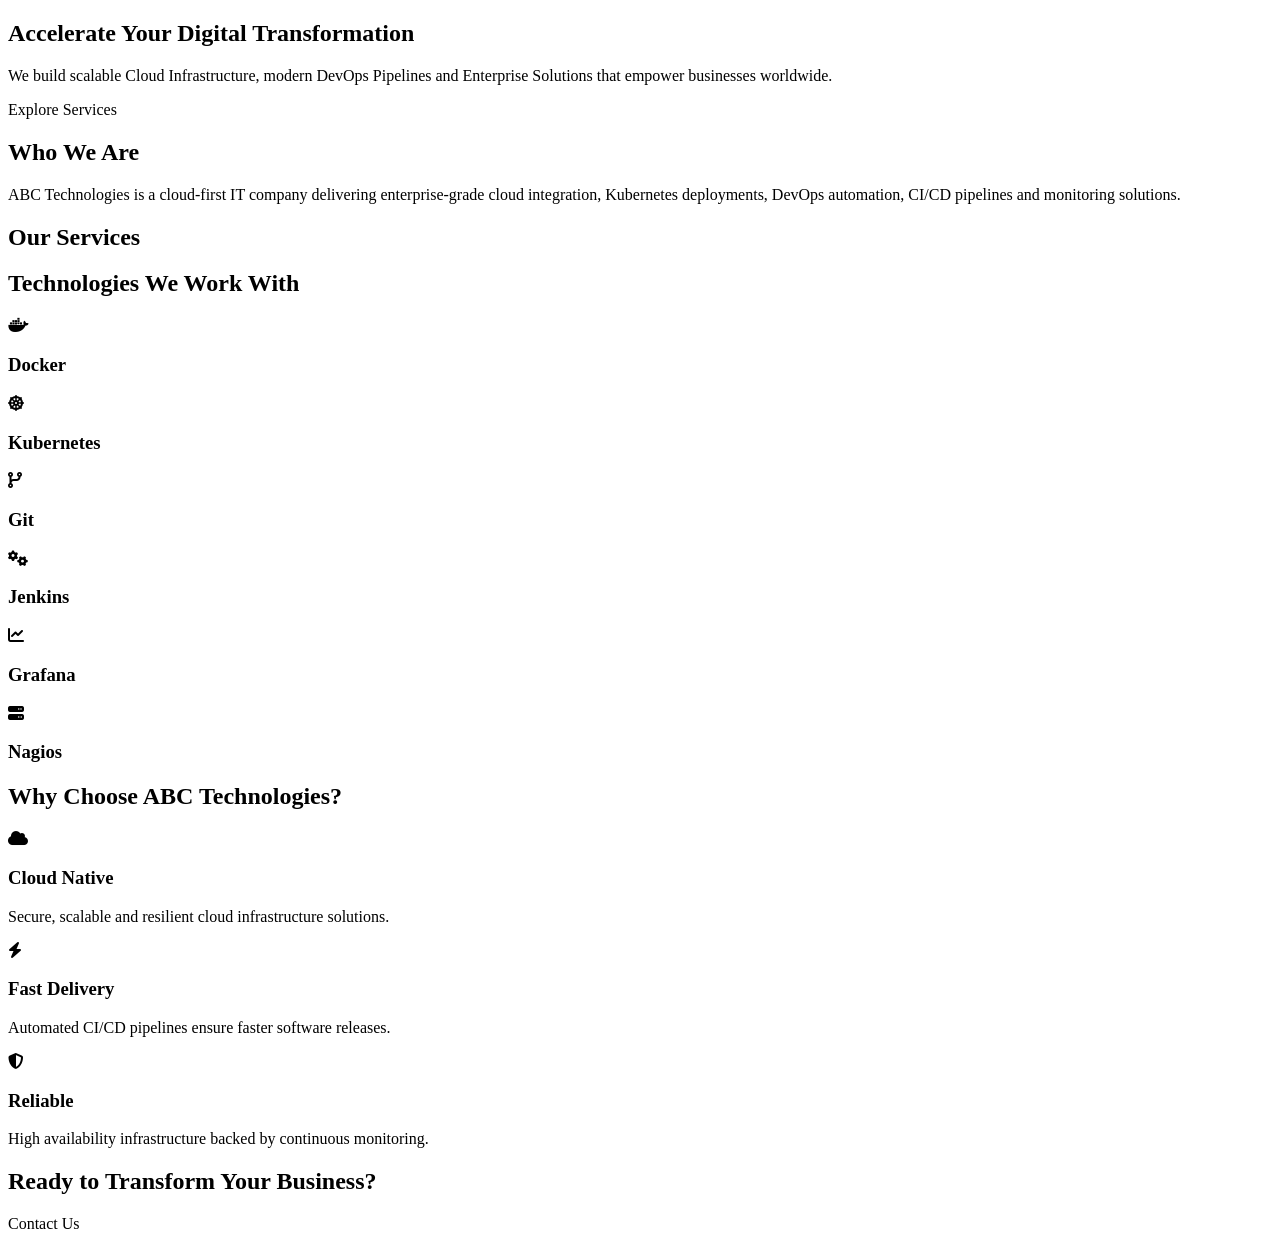
<file: src/main/resources/templates/index.html>
<!DOCTYPE html>
<html lang="en" xmlns:th="http://www.thymeleaf.org">

<head>

    <meta charset="UTF-8">
    <meta name="viewport" content="width=device-width, initial-scale=1.0">

    <title>ABC Technologies | Cloud Integration & DevOps</title>

    <link rel="stylesheet" th:href="@{/css/style.css}">
    <link rel="stylesheet"
        href="https://cdnjs.cloudflare.com/ajax/libs/font-awesome/6.5.2/css/all.min.css">

</head>

<body>

<!-- =================== NAVBAR =================== -->

<header>

    <header>

<div th:replace="~{fragments/navbar :: navbar}"></div>

</header>

</header>


<!-- ================= HERO ================= -->

<section class="hero">

    <div class="hero-content">

        <h1>
            Accelerate Your Digital Transformation
        </h1>

        <p>

            We build scalable Cloud Infrastructure,
            modern DevOps Pipelines and Enterprise
            Solutions that empower businesses worldwide.

        </p>

        <a th:href="@{/services}" class="btn">

            Explore Services

        </a>

    </div>

</section>


<!-- ================= ABOUT ================= -->

<section class="about-preview">

    <h2>Who We Are</h2>

    <p>

        ABC Technologies is a cloud-first IT company
        delivering enterprise-grade cloud integration,
        Kubernetes deployments, DevOps automation,
        CI/CD pipelines and monitoring solutions.

    </p>

</section>


<!-- ================= SERVICES ================= -->

<section class="services">

    <h2>Our Services</h2>

    <div class="service-grid">

        <div class="service-card"
             th:each="service : ${services}">

            <h3 th:text="${service.title}"></h3>

            <p th:text="${service.description}"></p>

        </div>

    </div>

</section>


<!-- ================= TECHNOLOGIES ================= -->

<section class="technology">

    <h2>Technologies We Work With</h2>

    <div class="tech-grid">

        <div class="tech-card">
            <i class="fa-brands fa-docker"></i>
            <h3>Docker</h3>
        </div>

        <div class="tech-card">
            <i class="fa-solid fa-dharmachakra"></i>
            <h3>Kubernetes</h3>
        </div>

        <div class="tech-card">
            <i class="fa-solid fa-code-branch"></i>
            <h3>Git</h3>
        </div>

        <div class="tech-card">
            <i class="fa-solid fa-gears"></i>
            <h3>Jenkins</h3>
        </div>

        <div class="tech-card">
            <i class="fa-solid fa-chart-line"></i>
            <h3>Grafana</h3>
        </div>

        <div class="tech-card">
            <i class="fa-solid fa-server"></i>
            <h3>Nagios</h3>
        </div>

    </div>

</section>


<!-- ================= WHY CHOOSE US ================= -->

<section class="why-us">

    <h2>Why Choose ABC Technologies?</h2>

    <div class="features">

        <div class="feature">

            <i class="fa-solid fa-cloud"></i>

            <h3>Cloud Native</h3>

            <p>

                Secure, scalable and resilient cloud
                infrastructure solutions.

            </p>

        </div>

        <div class="feature">

            <i class="fa-solid fa-bolt"></i>

            <h3>Fast Delivery</h3>

            <p>

                Automated CI/CD pipelines ensure
                faster software releases.

            </p>

        </div>

        <div class="feature">

            <i class="fa-solid fa-shield-halved"></i>

            <h3>Reliable</h3>

            <p>

                High availability infrastructure
                backed by continuous monitoring.

            </p>

        </div>

    </div>

</section>


<!-- ================= CTA ================= -->

<section class="cta">

    <h2>

        Ready to Transform Your Business?

    </h2>

    <a th:href="@{/contact}" class="btn">

        Contact Us

    </a>

</section>


<!-- ================= FOOTER ================= -->

<div th:replace="~{fragments/footer :: footer}"></div>


<script th:src="@{/js/script.js}"></script>

</body>

</html>
</file>
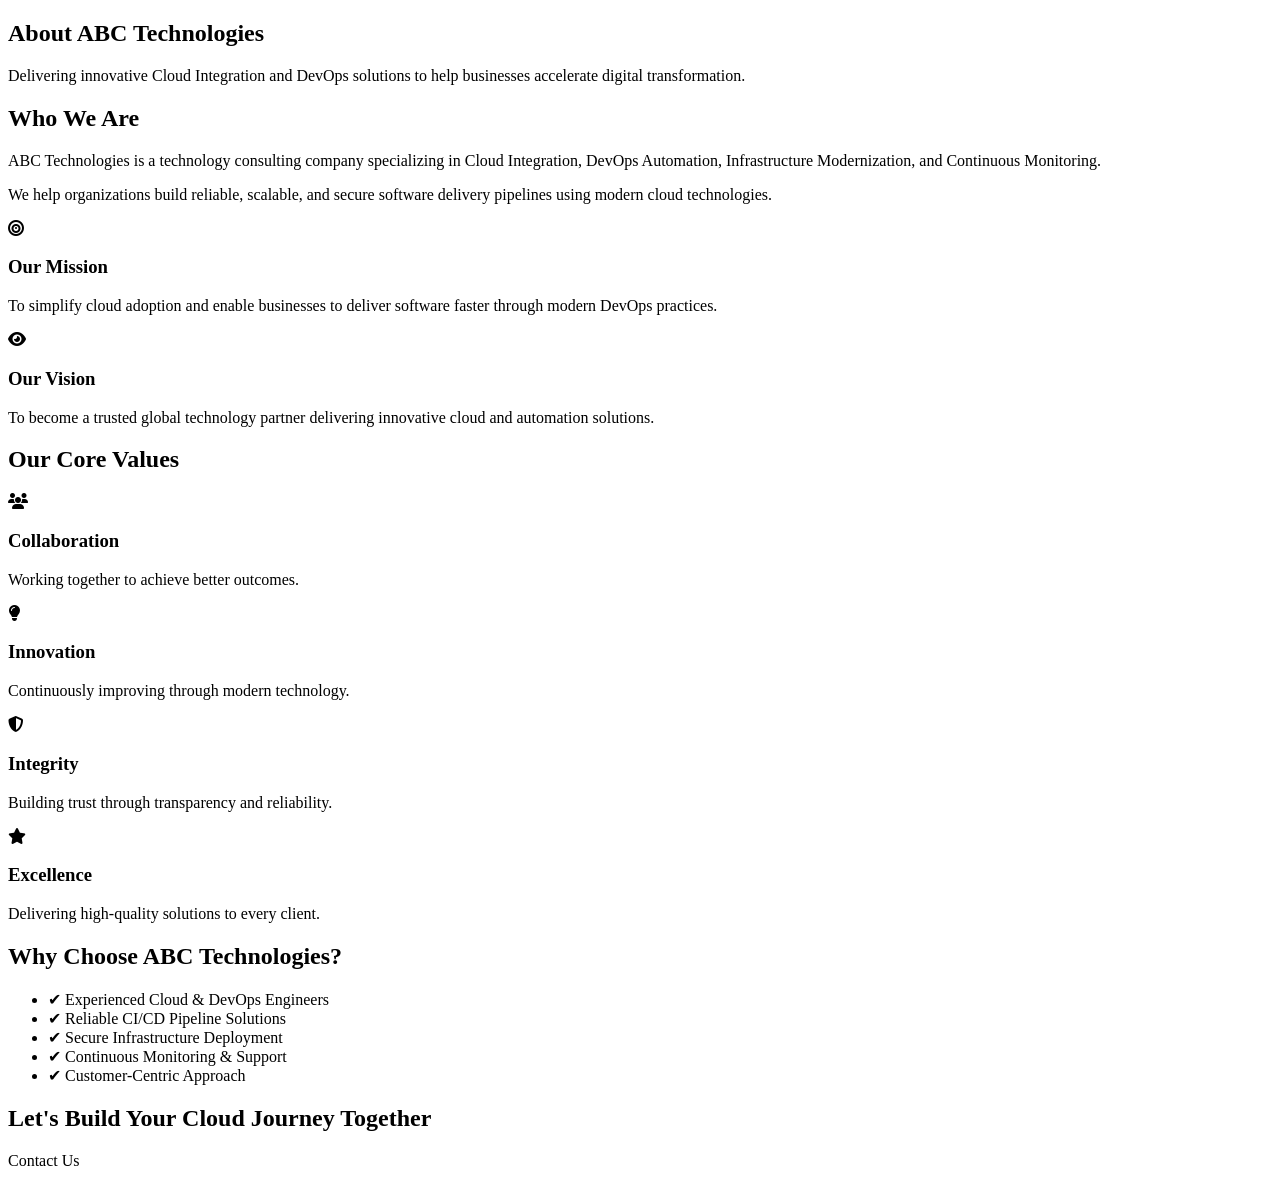
<file: src/main/resources/templates/about.html>
<!DOCTYPE html>
<html lang="en" xmlns:th="http://www.thymeleaf.org">

<head>

    <meta charset="UTF-8">
    <meta name="viewport" content="width=device-width, initial-scale=1.0">

    <title>About Us | ABC Technologies</title>

    <link rel="stylesheet" th:href="@{/css/style.css}">

    <link rel="stylesheet"
          href="https://cdnjs.cloudflare.com/ajax/libs/font-awesome/6.5.2/css/all.min.css">

</head>

<body>

<header>

    <div th:replace="~{fragments/navbar :: navbar}"></div>

</header>

<!-- ABOUT HERO -->

<section class="page-banner">

    <div class="banner-content">

        <h1>About ABC Technologies</h1>

        <p>
            Delivering innovative Cloud Integration and DevOps solutions
            to help businesses accelerate digital transformation.
        </p>

    </div>

</section>

<!-- COMPANY -->

<section class="about-company">

    <div class="about-text">

        <h2>Who We Are</h2>

        <p>

            ABC Technologies is a technology consulting company specializing
            in Cloud Integration, DevOps Automation, Infrastructure
            Modernization, and Continuous Monitoring.

        </p>

        <p>

            We help organizations build reliable, scalable, and secure
            software delivery pipelines using modern cloud technologies.

        </p>

    </div>

</section>

<!-- MISSION & VISION -->

<section class="mission-vision">

    <div class="mission-card">

        <i class="fa-solid fa-bullseye"></i>

        <h3>Our Mission</h3>

        <p>

            To simplify cloud adoption and enable businesses to deliver
            software faster through modern DevOps practices.

        </p>

    </div>

    <div class="mission-card">

        <i class="fa-solid fa-eye"></i>

        <h3>Our Vision</h3>

        <p>

            To become a trusted global technology partner delivering
            innovative cloud and automation solutions.

        </p>

    </div>

</section>

<!-- VALUES -->

<section class="values">

    <h2>Our Core Values</h2>

    <div class="value-grid">

        <div class="value-card">

            <i class="fa-solid fa-users"></i>

            <h3>Collaboration</h3>

            <p>
                Working together to achieve better outcomes.
            </p>

        </div>

        <div class="value-card">

            <i class="fa-solid fa-lightbulb"></i>

            <h3>Innovation</h3>

            <p>
                Continuously improving through modern technology.
            </p>

        </div>

        <div class="value-card">

            <i class="fa-solid fa-shield-halved"></i>

            <h3>Integrity</h3>

            <p>
                Building trust through transparency and reliability.
            </p>

        </div>

        <div class="value-card">

            <i class="fa-solid fa-star"></i>

            <h3>Excellence</h3>

            <p>
                Delivering high-quality solutions to every client.
            </p>

        </div>

    </div>

</section>

<!-- WHY CHOOSE US -->

<section class="why-company">

    <h2>Why Choose ABC Technologies?</h2>

    <ul>

        <li>✔ Experienced Cloud & DevOps Engineers</li>

        <li>✔ Reliable CI/CD Pipeline Solutions</li>

        <li>✔ Secure Infrastructure Deployment</li>

        <li>✔ Continuous Monitoring & Support</li>

        <li>✔ Customer-Centric Approach</li>

    </ul>

</section>

<!-- CTA -->

<section class="cta">

    <h2>Let's Build Your Cloud Journey Together</h2>

    <a th:href="@{/contact}" class="btn">

        Contact Us

    </a>

</section>

<div th:replace="~{fragments/footer :: footer}"></div>

<script th:src="@{/js/script.js}"></script>

</body>

</html>
</file>
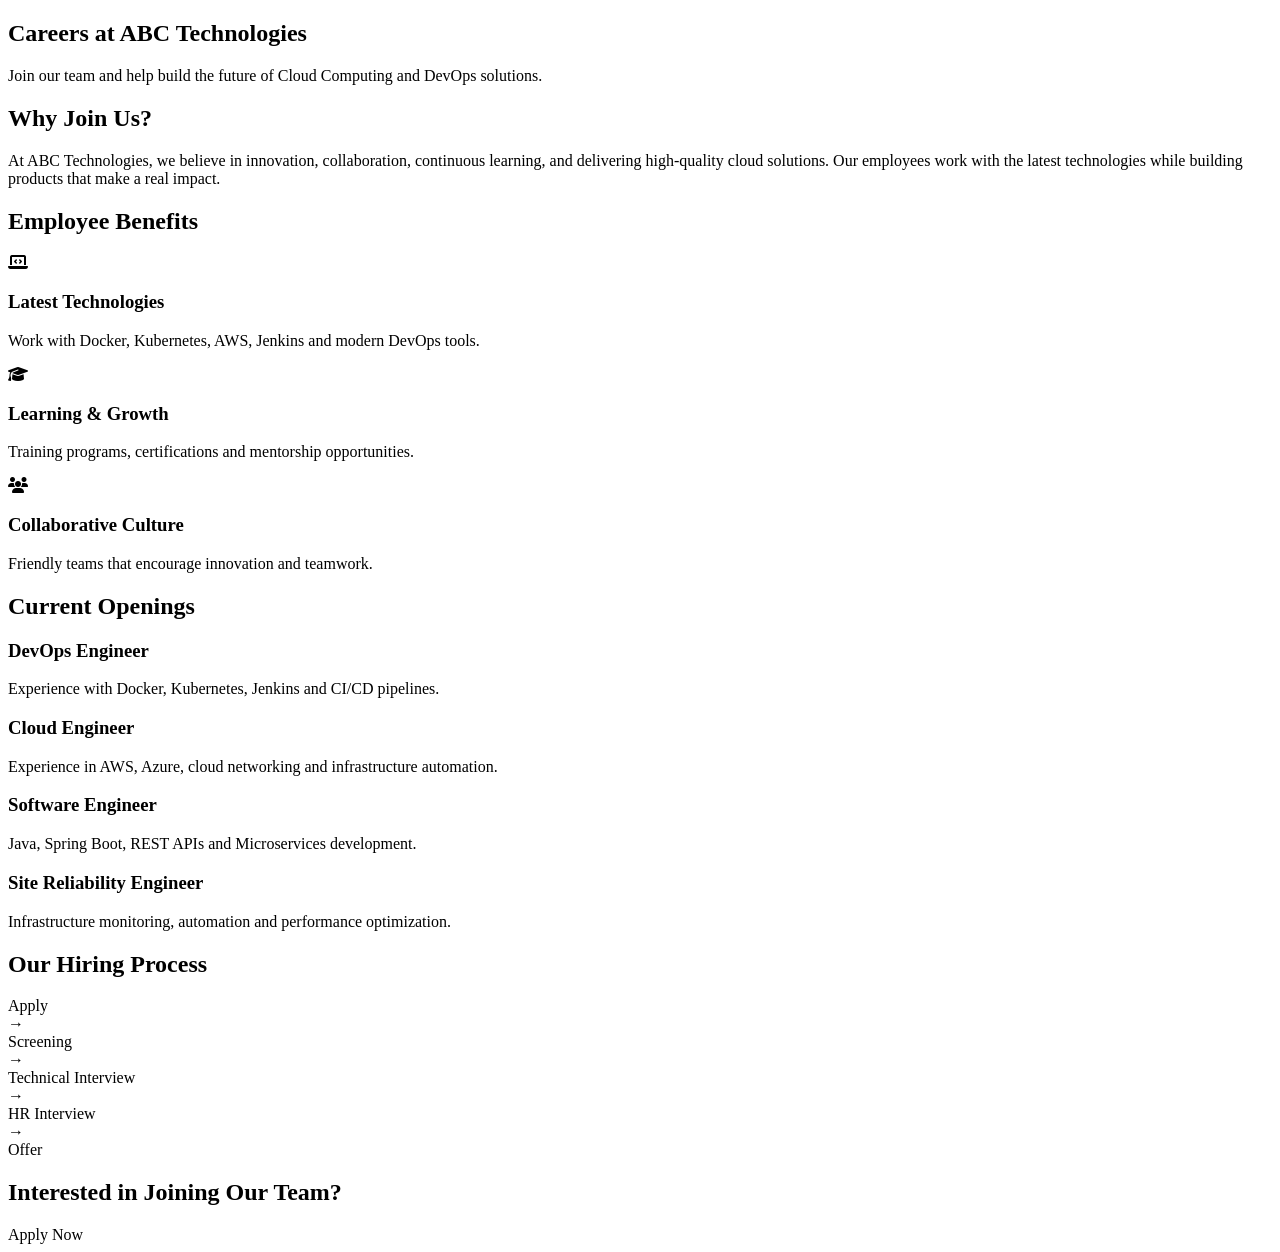
<file: src/main/resources/templates/careers.html>
<!DOCTYPE html>
<html lang="en" xmlns:th="http://www.thymeleaf.org">

<head>

    <meta charset="UTF-8">
    <meta name="viewport" content="width=device-width, initial-scale=1.0">

    <title>Careers | ABC Technologies</title>

    <link rel="stylesheet" th:href="@{/css/style.css}">

    <link rel="stylesheet"
          href="https://cdnjs.cloudflare.com/ajax/libs/font-awesome/6.5.2/css/all.min.css">

</head>

<body>

<header>

    <div th:replace="~{fragments/navbar :: navbar}"></div>

</header>

<!-- Banner -->

<section class="page-banner">

    <div class="banner-content">

        <h1>Careers at ABC Technologies</h1>

        <p>

            Join our team and help build the future of Cloud Computing
            and DevOps solutions.

        </p>

    </div>

</section>

<!-- Why Join -->

<section class="career-intro">

    <h2>Why Join Us?</h2>

    <p>

        At ABC Technologies, we believe in innovation, collaboration,
        continuous learning, and delivering high-quality cloud solutions.
        Our employees work with the latest technologies while building
        products that make a real impact.

    </p>

</section>

<!-- Benefits -->

<section class="benefits">

    <h2>Employee Benefits</h2>

    <div class="benefit-grid">

        <div class="benefit-card">

            <i class="fa-solid fa-laptop-code"></i>

            <h3>Latest Technologies</h3>

            <p>Work with Docker, Kubernetes, AWS, Jenkins and modern DevOps tools.</p>

        </div>

        <div class="benefit-card">

            <i class="fa-solid fa-graduation-cap"></i>

            <h3>Learning & Growth</h3>

            <p>Training programs, certifications and mentorship opportunities.</p>

        </div>

        <div class="benefit-card">

            <i class="fa-solid fa-users"></i>

            <h3>Collaborative Culture</h3>

            <p>Friendly teams that encourage innovation and teamwork.</p>

        </div>

    </div>

</section>

<!-- Open Positions -->

<section class="jobs">

    <h2>Current Openings</h2>

    <div class="job-card">

        <h3>DevOps Engineer</h3>

        <p>Experience with Docker, Kubernetes, Jenkins and CI/CD pipelines.</p>

    </div>

    <div class="job-card">

        <h3>Cloud Engineer</h3>

        <p>Experience in AWS, Azure, cloud networking and infrastructure automation.</p>

    </div>

    <div class="job-card">

        <h3>Software Engineer</h3>

        <p>Java, Spring Boot, REST APIs and Microservices development.</p>

    </div>

    <div class="job-card">

        <h3>Site Reliability Engineer</h3>

        <p>Infrastructure monitoring, automation and performance optimization.</p>

    </div>

</section>

<!-- Hiring Process -->

<section class="hiring">

    <h2>Our Hiring Process</h2>

    <div class="workflow-container">

        <div class="step">Apply</div>

        <div class="arrow">→</div>

        <div class="step">Screening</div>

        <div class="arrow">→</div>

        <div class="step">Technical Interview</div>

        <div class="arrow">→</div>

        <div class="step">HR Interview</div>

        <div class="arrow">→</div>

        <div class="step">Offer</div>

    </div>

</section>

<!-- CTA -->

<section class="cta">

    <h2>Interested in Joining Our Team?</h2>

    <a th:href="@{/contact}" class="btn">

        Apply Now

    </a>

</section>

<div th:replace="~{fragments/footer :: footer}"></div>

<script th:src="@{/js/script.js}"></script>

</body>

</html>
</file>
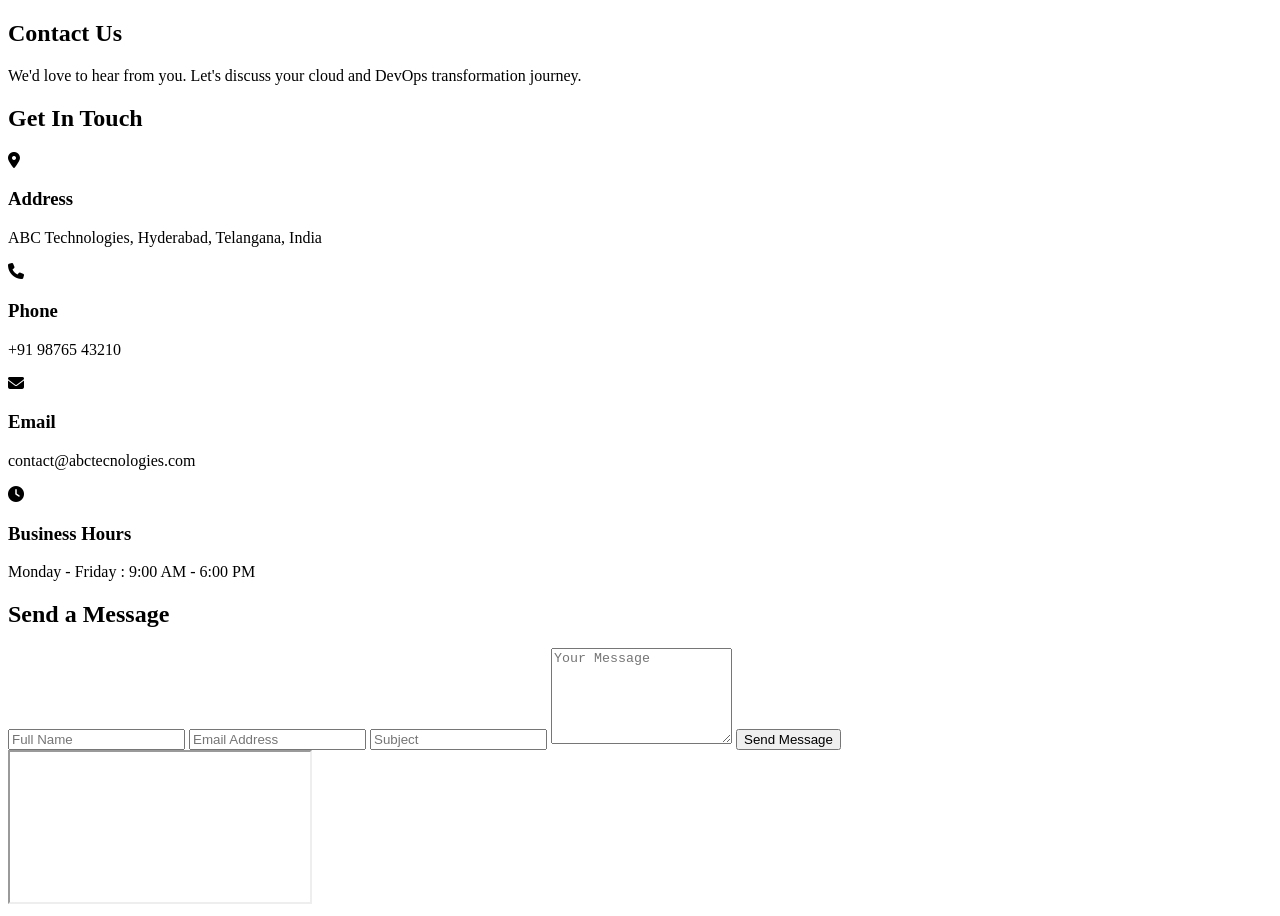
<file: src/main/resources/templates/contact.html>
<!DOCTYPE html>
<html lang="en" xmlns:th="http://www.thymeleaf.org">

<head>

    <meta charset="UTF-8">

    <meta name="viewport" content="width=device-width, initial-scale=1.0">

    <title>Contact Us | ABC Technologies</title>

    <link rel="stylesheet" th:href="@{/css/style.css}">

    <link rel="stylesheet"
          href="https://cdnjs.cloudflare.com/ajax/libs/font-awesome/6.5.2/css/all.min.css">

</head>

<body>

<header>

    <div th:replace="~{fragments/navbar :: navbar}"></div>

</header>

<!-- Banner -->

<section class="page-banner">

    <div class="banner-content">

        <h1>Contact Us</h1>

        <p>

            We'd love to hear from you. Let's discuss your cloud and
            DevOps transformation journey.

        </p>

    </div>

</section>

<!-- Contact -->

<section class="contact-section">

    <div class="contact-info">

        <h2>Get In Touch</h2>

        <div class="info-box">

            <i class="fa-solid fa-location-dot"></i>

            <div>

                <h3>Address</h3>

                <p>ABC Technologies, Hyderabad, Telangana, India</p>

            </div>

        </div>

        <div class="info-box">

            <i class="fa-solid fa-phone"></i>

            <div>

                <h3>Phone</h3>

                <p>+91 98765 43210</p>

            </div>

        </div>

        <div class="info-box">

            <i class="fa-solid fa-envelope"></i>

            <div>

                <h3>Email</h3>

                <p>contact@abctecnologies.com</p>

            </div>

        </div>

        <div class="info-box">

            <i class="fa-solid fa-clock"></i>

            <div>

                <h3>Business Hours</h3>

                <p>Monday - Friday : 9:00 AM - 6:00 PM</p>

            </div>

        </div>

    </div>

    <div class="contact-form">

        <h2>Send a Message</h2>

        <form>

            <input
                    type="text"
                    placeholder="Full Name"
                    required>

            <input
                    type="email"
                    placeholder="Email Address"
                    required>

            <input
                    type="text"
                    placeholder="Subject">

            <textarea
                    rows="6"
                    placeholder="Your Message"
                    required></textarea>

            <button
                    type="submit"
                    class="btn">

                Send Message

            </button>

        </form>

    </div>

</section>

<!-- Google Map -->

<section class="map-section">

    <iframe
            src="https://www.google.com/maps?q=Hyderabad&output=embed"
            loading="lazy">

    </iframe>

</section>

<div th:replace="~{fragments/footer :: footer}"></div>

<script th:src="@{/js/script.js}"></script>

</body>

</html>
</file>
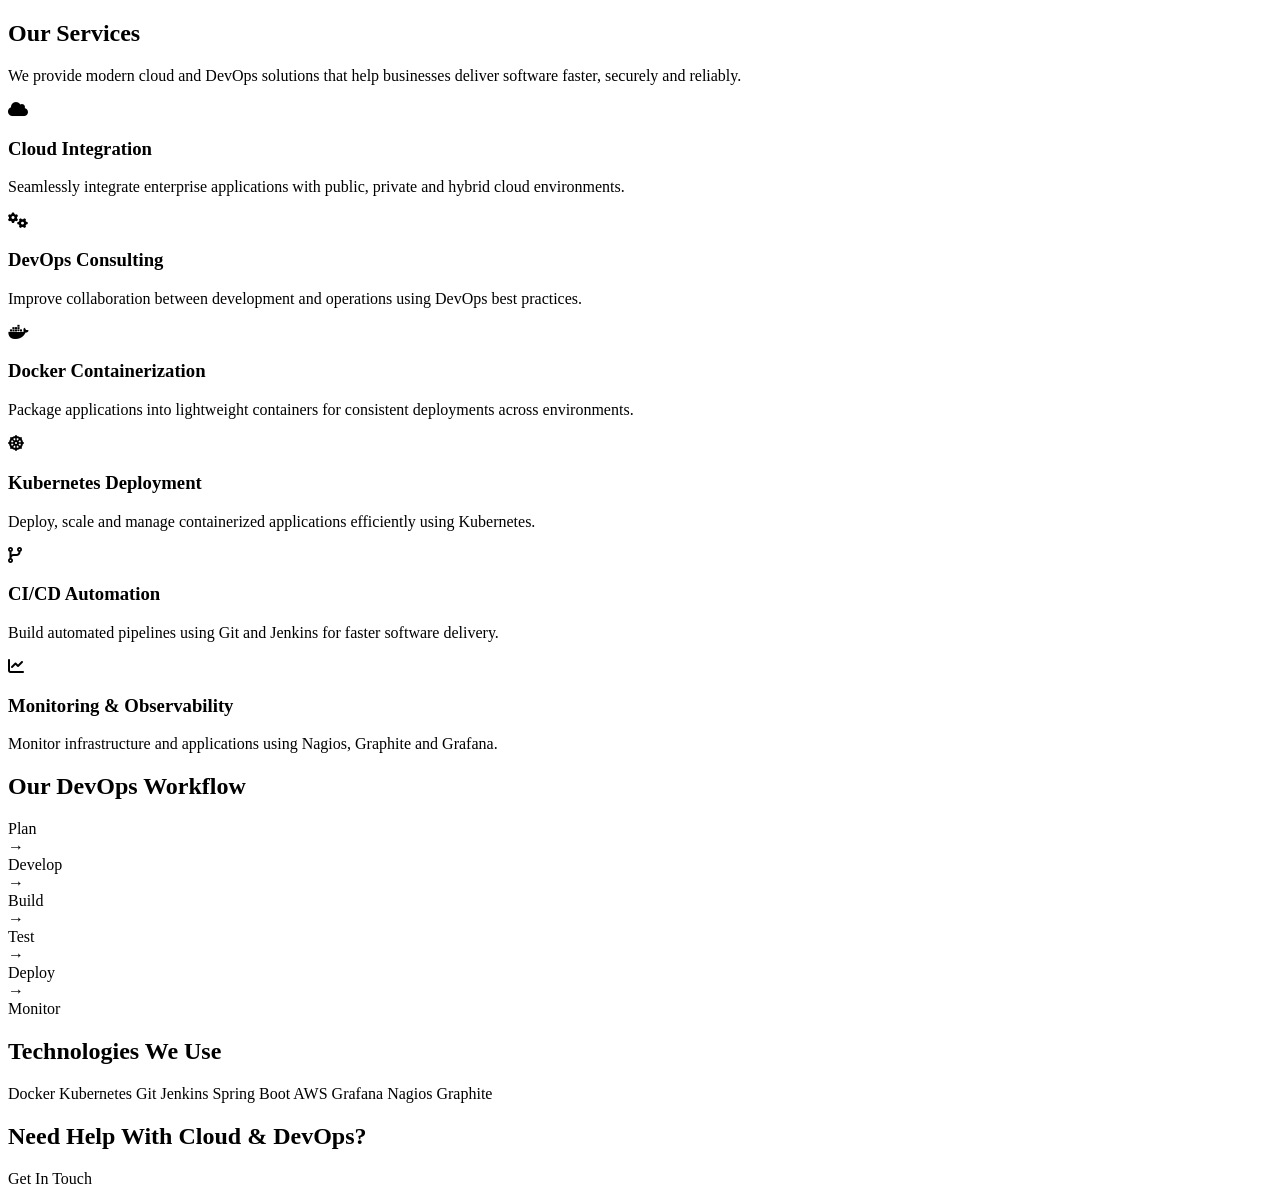
<file: src/main/resources/templates/services.html>
<!DOCTYPE html>
<html lang="en" xmlns:th="http://www.thymeleaf.org">

<head>

    <meta charset="UTF-8">
    <meta name="viewport" content="width=device-width, initial-scale=1.0">

    <title>Our Services | ABC Technologies</title>

    <link rel="stylesheet" th:href="@{/css/style.css}">

    <link rel="stylesheet"
          href="https://cdnjs.cloudflare.com/ajax/libs/font-awesome/6.5.2/css/all.min.css">

</head>

<body>

<header>
    <div th:replace="~{fragments/navbar :: navbar}"></div>
</header>

<!-- PAGE HEADER -->

<section class="page-banner">

    <div class="banner-content">

        <h1>Our Services</h1>

        <p>

            We provide modern cloud and DevOps solutions that help
            businesses deliver software faster, securely and reliably.

        </p>

    </div>

</section>

<!-- SERVICES -->

<section class="service-section">

    <div class="service-box">

        <i class="fa-solid fa-cloud"></i>

        <h3>Cloud Integration</h3>

        <p>

            Seamlessly integrate enterprise applications with public,
            private and hybrid cloud environments.

        </p>

    </div>

    <div class="service-box">

        <i class="fa-solid fa-gears"></i>

        <h3>DevOps Consulting</h3>

        <p>

            Improve collaboration between development and operations
            using DevOps best practices.

        </p>

    </div>

    <div class="service-box">

        <i class="fa-brands fa-docker"></i>

        <h3>Docker Containerization</h3>

        <p>

            Package applications into lightweight containers for
            consistent deployments across environments.

        </p>

    </div>

    <div class="service-box">

        <i class="fa-solid fa-dharmachakra"></i>

        <h3>Kubernetes Deployment</h3>

        <p>

            Deploy, scale and manage containerized applications
            efficiently using Kubernetes.

        </p>

    </div>

    <div class="service-box">

        <i class="fa-solid fa-code-branch"></i>

        <h3>CI/CD Automation</h3>

        <p>

            Build automated pipelines using Git and Jenkins
            for faster software delivery.

        </p>

    </div>

    <div class="service-box">

        <i class="fa-solid fa-chart-line"></i>

        <h3>Monitoring & Observability</h3>

        <p>

            Monitor infrastructure and applications using
            Nagios, Graphite and Grafana.

        </p>

    </div>

</section>

<!-- PROCESS -->

<section class="workflow">

    <h2>Our DevOps Workflow</h2>

    <div class="workflow-container">

        <div class="step">Plan</div>

        <div class="arrow">→</div>

        <div class="step">Develop</div>

        <div class="arrow">→</div>

        <div class="step">Build</div>

        <div class="arrow">→</div>

        <div class="step">Test</div>

        <div class="arrow">→</div>

        <div class="step">Deploy</div>

        <div class="arrow">→</div>

        <div class="step">Monitor</div>

    </div>

</section>

<!-- TECHNOLOGIES -->

<section class="technology-list">

    <h2>Technologies We Use</h2>

    <div class="tech-list">

        <span>Docker</span>

        <span>Kubernetes</span>

        <span>Git</span>

        <span>Jenkins</span>

        <span>Spring Boot</span>

        <span>AWS</span>

        <span>Grafana</span>

        <span>Nagios</span>

        <span>Graphite</span>

    </div>

</section>

<!-- CTA -->

<section class="cta">

    <h2>Need Help With Cloud & DevOps?</h2>

    <a th:href="@{/contact}" class="btn">

        Get In Touch

    </a>

</section>

<div th:replace="~{fragments/footer :: footer}"></div>

<script th:src="@{/js/script.js}"></script>

</body>

</html>
</file>
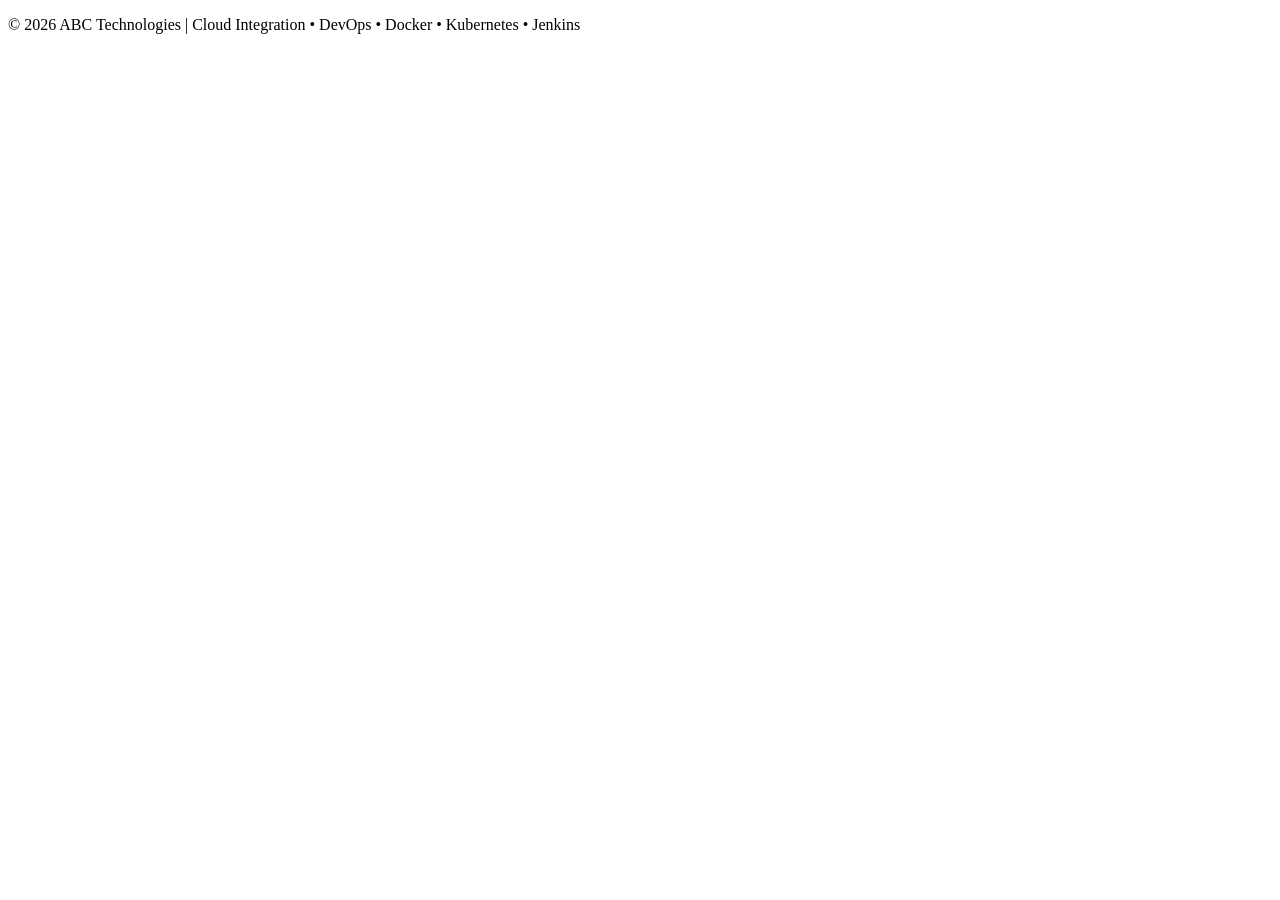
<file: src/main/resources/templates/fragments/footer.html>
<!DOCTYPE html>
<html xmlns:th="http://www.thymeleaf.org">

<body>

<footer th:fragment="footer">

    <p>

        © 2026 ABC Technologies

        |

        Cloud Integration

        •

        DevOps

        •

        Docker

        •

        Kubernetes

        •

        Jenkins

    </p>

</footer>

</body>

</html>
</file>
